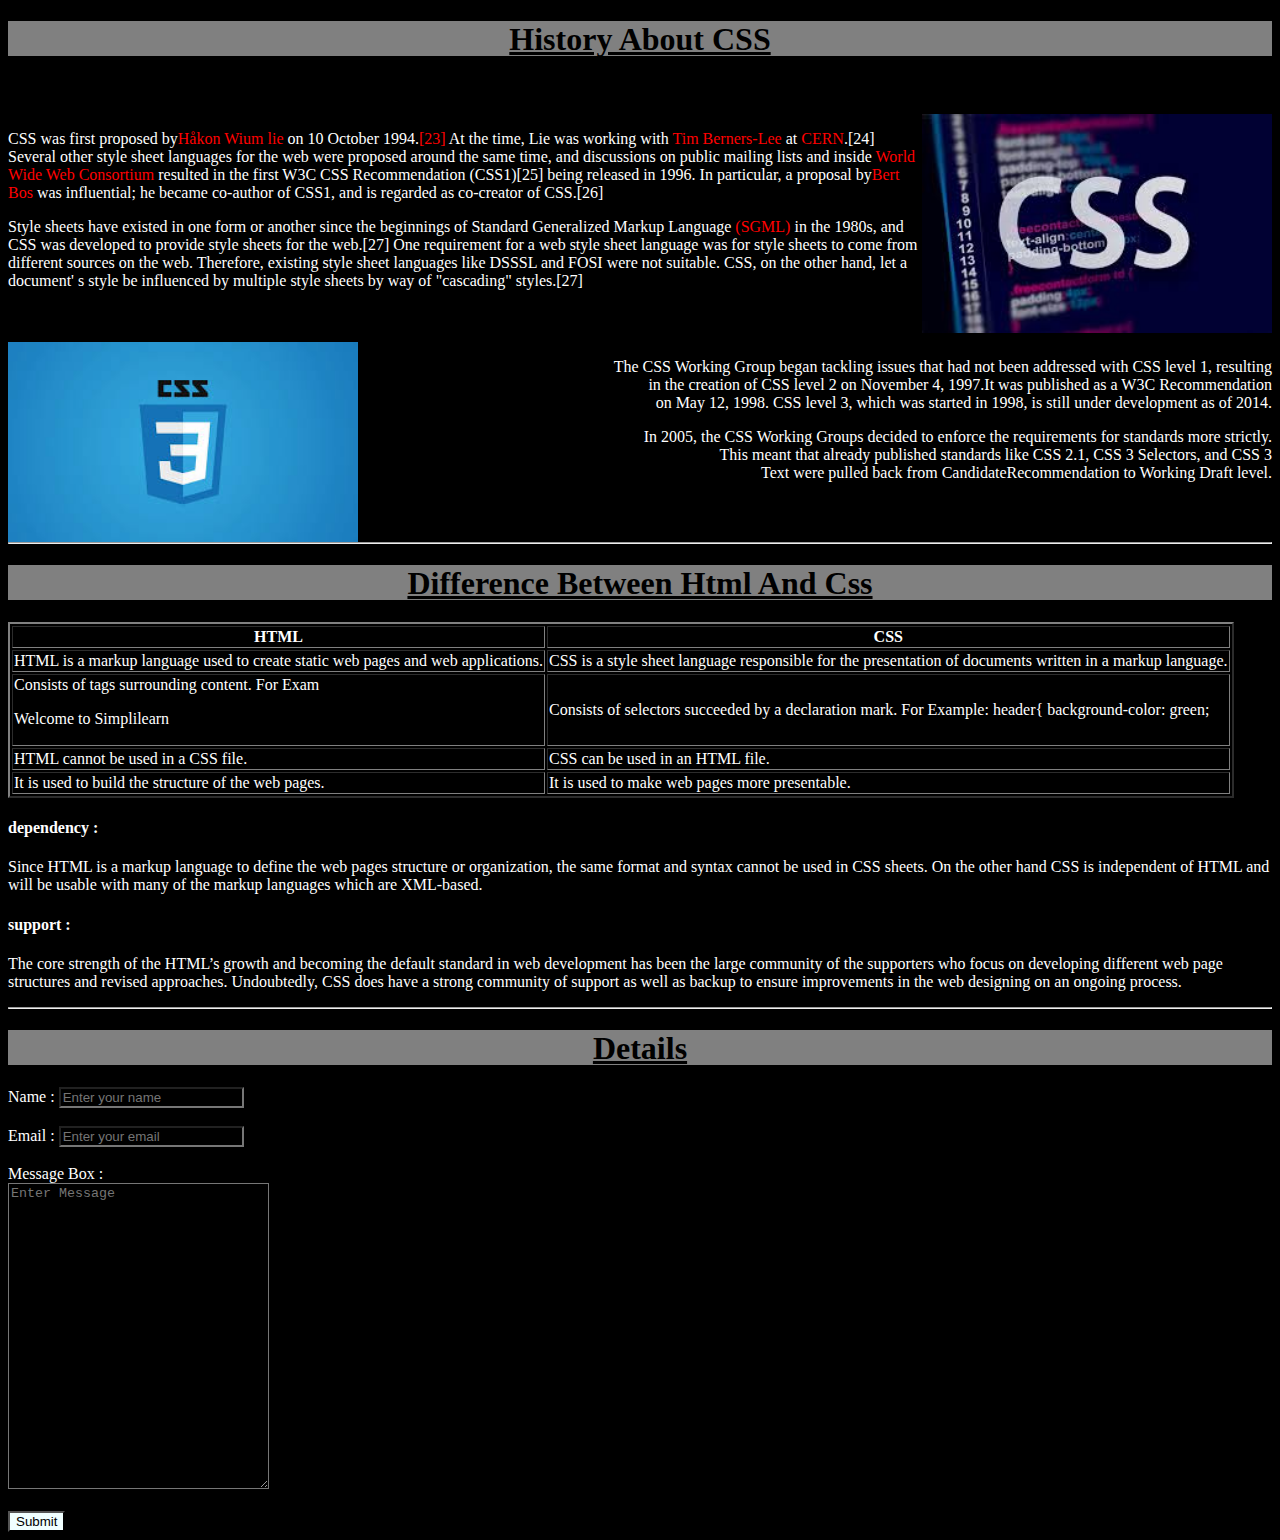
<file: index.html>
<!DOCTYPE html>
<html lang="en">
<head>
    <meta charset="UTF-8">
    <meta name="viewport" content="width=device-width, initial-scale=1.0">
    <title>Working on project</title>
    <link rel="stylesheet" href="style.css">
</head>
<body>
    <section class="section">
    <h1 class="heading"> History About CSS </h1>
    <br><br>
    <img src="./images/css.jpeg" class="img">
    <p>CSS was first proposed by<span><a href="https://en.wikipedia.org/wiki/H%C3%A5kon_Wium_Lie" title="Håkon Wium Lie" class="link1">Håkon Wium lie</a></span> on 10 October 1994.<span><a href="https://en.wikipedia.org/wiki/CSS#cite_note-chss-proposal-23" class="link2">[23]</a></span> At the time, Lie was working with <span> <a href="https://en.wikipedia.org/wiki/Tim_Berners-Lee" title="Tim Berners-Lee" class="link3">Tim Berners-Lee</a></span> at <span><a href="https://en.wikipedia.org/wiki/CERN" title="CERN" class="link4">CERN</a></span>.[24] Several other style sheet languages for the web were proposed around the same time, and discussions on public mailing lists and inside <span><a href="https://en.wikipedia.org/wiki/World_Wide_Web_Consortium" title="World Wide Web Consortium" class="link5">World Wide Web Consortium</a></span> resulted in the first W3C CSS Recommendation (CSS1)[25] being released in 1996. In particular, a proposal by<span><a href="https://en.wikipedia.org/wiki/Bert_Bos" title="Bert Bos" class="link6" >Bert Bos</a></span>  was influential; he became co-author of CSS1, and is regarded as co-creator of CSS.[26]

    </p>
    <p>Style sheets have existed in one form or another since the beginnings of Standard Generalized Markup 
        Language  <sapn><a href="https://en.wikipedia.org/wiki/Standard_Generalized_Markup_Language" class="link" title="(SGML)">(SGML)</a></sapn> in the 1980s, and CSS was developed to provide style sheets for the web.[27] One requirement
         for a web style sheet language was for style sheets to come from different sources on the web. Therefore,
          existing style sheet languages like DSSSL and FOSI were not suitable. CSS, on the other hand, let a document'
          s style be influenced by multiple style sheets by way of "cascading" styles.[27]</p>
          <br><br>
          
          <img src="./images/imgnew.jpeg" class="img2">
          
          <p class="para">
            The CSS Working Group began tackling issues that had not been addressed with CSS
            level 1, resulting <br>in the creation of CSS level 2 on November 4, 1997.It was published as a W3C Recommendation <br>on May 12, 1998. CSS level 3,
            which was started in 1998, is still under development as of 2014.
            
          </p>
          <p class="para">
            In 2005, the CSS Working Groups decided to enforce the requirements for standards more strictly.<br>
             This meant that already published standards like CSS 2.1, CSS 3 Selectors, and CSS 3<br> Text were pulled back from CandidateRecommendation to Working Draft level.
          </p>
        
        <br><br>
        <hr>
    </section>
        <section class="section2">
            <h1 class="heading"> difference between html and css </h1>
            <table border="2">
                <thead>
                    <tr>
                        <th> HTML</th>
                        <th> CSS </th>
                    </tr>
                </thead>
                <tr>
                    <td>HTML is a markup language used to create static web pages and web applications.

                    </td>
                    <td>CSS is a style sheet language responsible for the presentation of documents written in a markup language.

                    </td>
                </tr>
                <tr>
                    <td>Consists of tags surrounding content. For Exam
                        <p>Welcome to Simplilearn</p>
                     </td>
                     <td>
                        Consists of selectors succeeded by a declaration mark. For Example:
                        header{
                            background-color: green;
                     </td>
                </tr> 
                <tr>
                    <td>
                        HTML cannot be used in a CSS file.

                    </td>
                    <td>
                        CSS can be used in an HTML file.

                    </td>
                </tr>
                <tr>
                    <td>
                        It is used to build the structure of the web pages.
                    </td>
                    <td>
                        It is used to make web pages more presentable.
                    </td>

                </tr>
            </table>
            
            <p> <h4> dependency :</h4>
                Since HTML is a markup language to define the web pages structure or organization, the same format and syntax cannot be used in CSS sheets. On the other hand CSS is independent of HTML and will be usable with many of the markup languages which are XML-based.
             </p>
             <p>
                <h4> support :</h4>
                The core strength of the HTML’s growth and becoming the default standard in web development has been the large community of the supporters who focus on developing different web page structures and revised approaches.  Undoubtedly, CSS does have a strong community of support as well as backup to ensure improvements in the web designing on an ongoing process.


             </p>
            

        </section>
        <hr>
        <section id="section3">
        <h1 class="heading"> details </h1>
        <form type="submit" method="post" action="thankyou.html">
        <label>Name :</label>
        <input type="Name" placeholder="Enter your name ">
        <br><br>
        <label> Email :</label>
        <input type="email id" placeholder="Enter your email">
        <br><br>
        <label> Message Box :</label>
        <br>
        <textarea type="Text" placeholder="Enter Message" cols="30" rows="20"></textarea>
        <br><br>
        <input type="submit" class="button">
    </form>
</section>
 
          
          

          


        
          


        
        
            









    
</body>
</html>
</file>
<file: style.css>
.heading{
    text-align: center;
    background-color:grey;
    text-decoration: underline;
    text-transform: capitalize;
    font: size 600px;
    height: 35px;
    color: black;
}
.img{
    float: right;
    width: 350px;

}
.link{
    text-decoration: none;
    text-transform: none;
    color:red;
}
.link1{
    text-transform: none;
    text-decoration: none;
    color: red;
}
.link2{
    text-decoration: none;
    text-transform: none;
    color: red;
}
.link3{
    text-decoration: none;
    text-transform: none;
    color: red;
}
.link4{
    text-decoration: none;
    text-transform: none;
    color: red;
}
.link5{
    text-decoration: none;
    text-transform: none;
    color: red;
}
.link6{
    text-decoration: none;
    text-transform: none;
    color: red;
}
.link{
    text-decoration: none;
    text-transform: none;
    color: red;
}
.img2{
    width: 300px;
    height: 200px;
}
.para{
   text-align: right;
   color: white;
   

}
.img2{
    float: left;
    width:350px;
}
#section3{
   
    color: white;
}
.section{
    
    color: white;
}
.section2{

    color: white;
}
*{
    background-color: black;
}
.button{
    color: black;
    background-color: azure;

}
</file>
